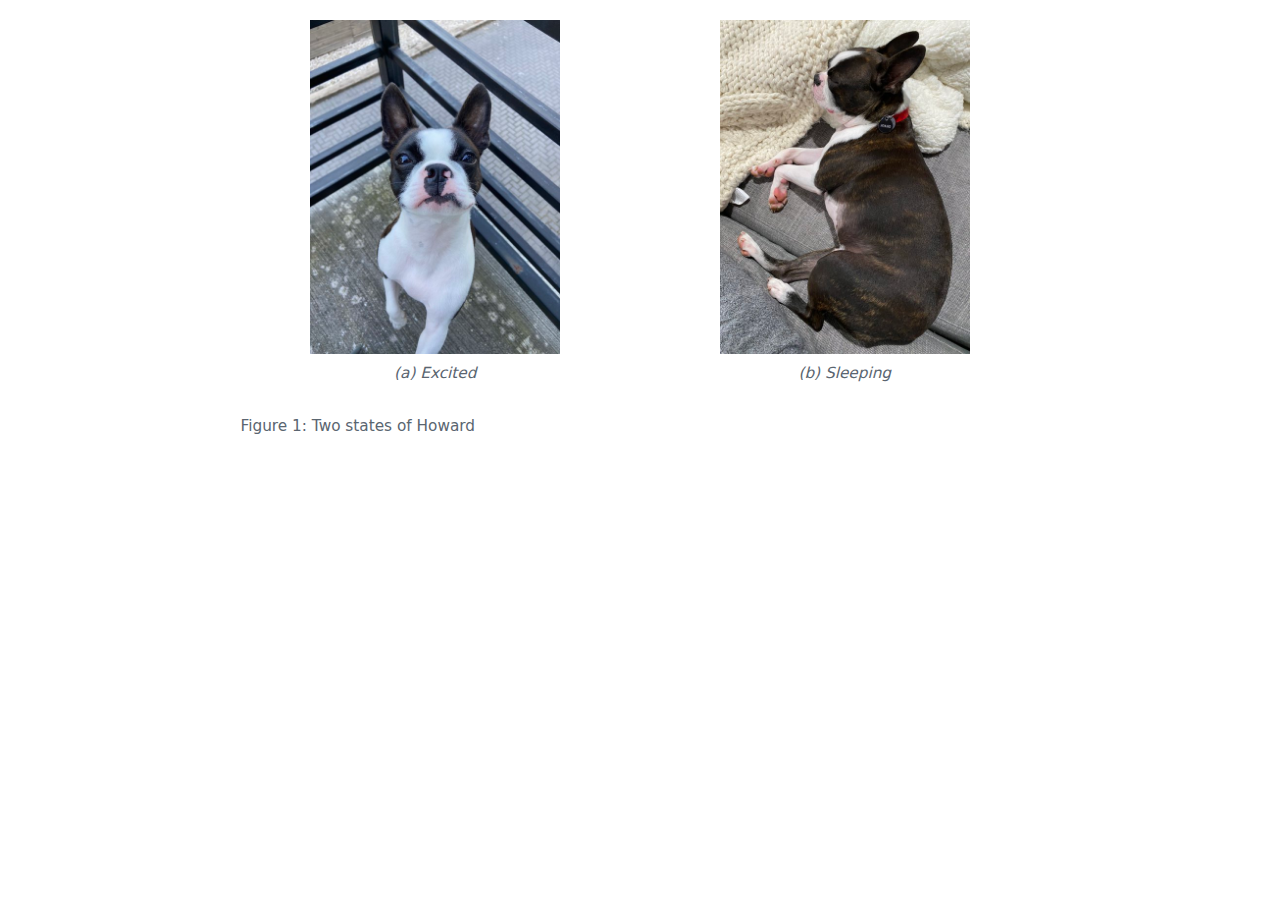
<file: materials/static/sub-figure.html>
<!DOCTYPE html>
<html xmlns="http://www.w3.org/1999/xhtml" lang="en" xml:lang="en"><head>

<meta charset="utf-8">
<meta name="generator" content="quarto-1.4.554">

<meta name="viewport" content="width=device-width, initial-scale=1.0, user-scalable=yes">


<title>sub-figure</title>
<style>
code{white-space: pre-wrap;}
span.smallcaps{font-variant: small-caps;}
div.columns{display: flex; gap: min(4vw, 1.5em);}
div.column{flex: auto; overflow-x: auto;}
div.hanging-indent{margin-left: 1.5em; text-indent: -1.5em;}
ul.task-list{list-style: none;}
ul.task-list li input[type="checkbox"] {
  width: 0.8em;
  margin: 0 0.8em 0.2em -1em; /* quarto-specific, see https://github.com/quarto-dev/quarto-cli/issues/4556 */ 
  vertical-align: middle;
}
</style>


<script src="sub-figure_files/libs/clipboard/clipboard.min.js"></script>
<script src="sub-figure_files/libs/quarto-html/quarto.js"></script>
<script src="sub-figure_files/libs/quarto-html/popper.min.js"></script>
<script src="sub-figure_files/libs/quarto-html/tippy.umd.min.js"></script>
<script src="sub-figure_files/libs/quarto-html/anchor.min.js"></script>
<link href="sub-figure_files/libs/quarto-html/tippy.css" rel="stylesheet">
<link href="sub-figure_files/libs/quarto-html/quarto-syntax-highlighting.css" rel="stylesheet" id="quarto-text-highlighting-styles">
<script src="sub-figure_files/libs/bootstrap/bootstrap.min.js"></script>
<link href="sub-figure_files/libs/bootstrap/bootstrap-icons.css" rel="stylesheet">
<link href="sub-figure_files/libs/bootstrap/bootstrap.min.css" rel="stylesheet" id="quarto-bootstrap" data-mode="light">


</head>

<body class="fullcontent">

<div id="quarto-content" class="page-columns page-rows-contents page-layout-article">

<main class="content" id="quarto-document-content">




<div id="fig-bostons" class="quarto-layout-panel">
<figure class="quarto-float quarto-float-fig figure">
<div aria-describedby="fig-bostons-caption-0ceaefa1-69ba-4598-a22c-09a6ac19f8ca">
<div class="quarto-layout-row">
<div class="quarto-layout-cell-subref quarto-layout-cell" data-ref-parent="fig-bostons" style="flex-basis: 50.0%;justify-content: flex-start;">
<div id="fig-boston" class="quarto-figure quarto-figure-center quarto-float anchored">
<figure class="quarto-float quarto-subfloat-fig figure">
<div aria-describedby="fig-boston-caption-0ceaefa1-69ba-4598-a22c-09a6ac19f8ca">
<img src="../images/boston-terrier.png" class="img-fluid figure-img" data-ref-parent="fig-bostons" width="250">
</div>
<figcaption class="quarto-float-caption-bottom quarto-subfloat-caption quarto-subfloat-fig" id="fig-boston-caption-0ceaefa1-69ba-4598-a22c-09a6ac19f8ca">
(a) Excited
</figcaption>
</figure>
</div>
</div>
<div class="quarto-layout-cell-subref quarto-layout-cell" data-ref-parent="fig-bostons" style="flex-basis: 50.0%;justify-content: flex-start;">
<div id="fig-sleep" class="quarto-figure quarto-figure-center quarto-float anchored">
<figure class="quarto-float quarto-subfloat-fig figure">
<div aria-describedby="fig-sleep-caption-0ceaefa1-69ba-4598-a22c-09a6ac19f8ca">
<img src="../images/boston-sleep.png" class="img-fluid figure-img" data-ref-parent="fig-bostons" width="250">
</div>
<figcaption class="quarto-float-caption-bottom quarto-subfloat-caption quarto-subfloat-fig" id="fig-sleep-caption-0ceaefa1-69ba-4598-a22c-09a6ac19f8ca">
(b) Sleeping
</figcaption>
</figure>
</div>
</div>
</div>
</div>
<figcaption class="quarto-float-caption-bottom quarto-float-caption quarto-float-fig" id="fig-bostons-caption-0ceaefa1-69ba-4598-a22c-09a6ac19f8ca">
Figure&nbsp;1: Two states of Howard
</figcaption>
</figure>
</div>

</main>
<!-- /main column -->
<script id="quarto-html-after-body" type="application/javascript">
window.document.addEventListener("DOMContentLoaded", function (event) {
  const toggleBodyColorMode = (bsSheetEl) => {
    const mode = bsSheetEl.getAttribute("data-mode");
    const bodyEl = window.document.querySelector("body");
    if (mode === "dark") {
      bodyEl.classList.add("quarto-dark");
      bodyEl.classList.remove("quarto-light");
    } else {
      bodyEl.classList.add("quarto-light");
      bodyEl.classList.remove("quarto-dark");
    }
  }
  const toggleBodyColorPrimary = () => {
    const bsSheetEl = window.document.querySelector("link#quarto-bootstrap");
    if (bsSheetEl) {
      toggleBodyColorMode(bsSheetEl);
    }
  }
  toggleBodyColorPrimary();  
  const icon = "";
  const anchorJS = new window.AnchorJS();
  anchorJS.options = {
    placement: 'right',
    icon: icon
  };
  anchorJS.add('.anchored');
  const isCodeAnnotation = (el) => {
    for (const clz of el.classList) {
      if (clz.startsWith('code-annotation-')) {                     
        return true;
      }
    }
    return false;
  }
  const clipboard = new window.ClipboardJS('.code-copy-button', {
    text: function(trigger) {
      const codeEl = trigger.previousElementSibling.cloneNode(true);
      for (const childEl of codeEl.children) {
        if (isCodeAnnotation(childEl)) {
          childEl.remove();
        }
      }
      return codeEl.innerText;
    }
  });
  clipboard.on('success', function(e) {
    // button target
    const button = e.trigger;
    // don't keep focus
    button.blur();
    // flash "checked"
    button.classList.add('code-copy-button-checked');
    var currentTitle = button.getAttribute("title");
    button.setAttribute("title", "Copied!");
    let tooltip;
    if (window.bootstrap) {
      button.setAttribute("data-bs-toggle", "tooltip");
      button.setAttribute("data-bs-placement", "left");
      button.setAttribute("data-bs-title", "Copied!");
      tooltip = new bootstrap.Tooltip(button, 
        { trigger: "manual", 
          customClass: "code-copy-button-tooltip",
          offset: [0, -8]});
      tooltip.show();    
    }
    setTimeout(function() {
      if (tooltip) {
        tooltip.hide();
        button.removeAttribute("data-bs-title");
        button.removeAttribute("data-bs-toggle");
        button.removeAttribute("data-bs-placement");
      }
      button.setAttribute("title", currentTitle);
      button.classList.remove('code-copy-button-checked');
    }, 1000);
    // clear code selection
    e.clearSelection();
  });
    var localhostRegex = new RegExp(/^(?:http|https):\/\/localhost\:?[0-9]*\//);
    var mailtoRegex = new RegExp(/^mailto:/);
      var filterRegex = new RegExp('/' + window.location.host + '/');
    var isInternal = (href) => {
        return filterRegex.test(href) || localhostRegex.test(href) || mailtoRegex.test(href);
    }
    // Inspect non-navigation links and adorn them if external
 	var links = window.document.querySelectorAll('a[href]:not(.nav-link):not(.navbar-brand):not(.toc-action):not(.sidebar-link):not(.sidebar-item-toggle):not(.pagination-link):not(.no-external):not([aria-hidden]):not(.dropdown-item):not(.quarto-navigation-tool)');
    for (var i=0; i<links.length; i++) {
      const link = links[i];
      if (!isInternal(link.href)) {
        // undo the damage that might have been done by quarto-nav.js in the case of
        // links that we want to consider external
        if (link.dataset.originalHref !== undefined) {
          link.href = link.dataset.originalHref;
        }
      }
    }
  function tippyHover(el, contentFn, onTriggerFn, onUntriggerFn) {
    const config = {
      allowHTML: true,
      maxWidth: 500,
      delay: 100,
      arrow: false,
      appendTo: function(el) {
          return el.parentElement;
      },
      interactive: true,
      interactiveBorder: 10,
      theme: 'quarto',
      placement: 'bottom-start',
    };
    if (contentFn) {
      config.content = contentFn;
    }
    if (onTriggerFn) {
      config.onTrigger = onTriggerFn;
    }
    if (onUntriggerFn) {
      config.onUntrigger = onUntriggerFn;
    }
    window.tippy(el, config); 
  }
  const noterefs = window.document.querySelectorAll('a[role="doc-noteref"]');
  for (var i=0; i<noterefs.length; i++) {
    const ref = noterefs[i];
    tippyHover(ref, function() {
      // use id or data attribute instead here
      let href = ref.getAttribute('data-footnote-href') || ref.getAttribute('href');
      try { href = new URL(href).hash; } catch {}
      const id = href.replace(/^#\/?/, "");
      const note = window.document.getElementById(id);
      if (note) {
        return note.innerHTML;
      } else {
        return "";
      }
    });
  }
  const xrefs = window.document.querySelectorAll('a.quarto-xref');
  const processXRef = (id, note) => {
    // Strip column container classes
    const stripColumnClz = (el) => {
      el.classList.remove("page-full", "page-columns");
      if (el.children) {
        for (const child of el.children) {
          stripColumnClz(child);
        }
      }
    }
    stripColumnClz(note)
    if (id === null || id.startsWith('sec-')) {
      // Special case sections, only their first couple elements
      const container = document.createElement("div");
      if (note.children && note.children.length > 2) {
        container.appendChild(note.children[0].cloneNode(true));
        for (let i = 1; i < note.children.length; i++) {
          const child = note.children[i];
          if (child.tagName === "P" && child.innerText === "") {
            continue;
          } else {
            container.appendChild(child.cloneNode(true));
            break;
          }
        }
        if (window.Quarto?.typesetMath) {
          window.Quarto.typesetMath(container);
        }
        return container.innerHTML
      } else {
        if (window.Quarto?.typesetMath) {
          window.Quarto.typesetMath(note);
        }
        return note.innerHTML;
      }
    } else {
      // Remove any anchor links if they are present
      const anchorLink = note.querySelector('a.anchorjs-link');
      if (anchorLink) {
        anchorLink.remove();
      }
      if (window.Quarto?.typesetMath) {
        window.Quarto.typesetMath(note);
      }
      // TODO in 1.5, we should make sure this works without a callout special case
      if (note.classList.contains("callout")) {
        return note.outerHTML;
      } else {
        return note.innerHTML;
      }
    }
  }
  for (var i=0; i<xrefs.length; i++) {
    const xref = xrefs[i];
    tippyHover(xref, undefined, function(instance) {
      instance.disable();
      let url = xref.getAttribute('href');
      let hash = undefined; 
      if (url.startsWith('#')) {
        hash = url;
      } else {
        try { hash = new URL(url).hash; } catch {}
      }
      if (hash) {
        const id = hash.replace(/^#\/?/, "");
        const note = window.document.getElementById(id);
        if (note !== null) {
          try {
            const html = processXRef(id, note.cloneNode(true));
            instance.setContent(html);
          } finally {
            instance.enable();
            instance.show();
          }
        } else {
          // See if we can fetch this
          fetch(url.split('#')[0])
          .then(res => res.text())
          .then(html => {
            const parser = new DOMParser();
            const htmlDoc = parser.parseFromString(html, "text/html");
            const note = htmlDoc.getElementById(id);
            if (note !== null) {
              const html = processXRef(id, note);
              instance.setContent(html);
            } 
          }).finally(() => {
            instance.enable();
            instance.show();
          });
        }
      } else {
        // See if we can fetch a full url (with no hash to target)
        // This is a special case and we should probably do some content thinning / targeting
        fetch(url)
        .then(res => res.text())
        .then(html => {
          const parser = new DOMParser();
          const htmlDoc = parser.parseFromString(html, "text/html");
          const note = htmlDoc.querySelector('main.content');
          if (note !== null) {
            // This should only happen for chapter cross references
            // (since there is no id in the URL)
            // remove the first header
            if (note.children.length > 0 && note.children[0].tagName === "HEADER") {
              note.children[0].remove();
            }
            const html = processXRef(null, note);
            instance.setContent(html);
          } 
        }).finally(() => {
          instance.enable();
          instance.show();
        });
      }
    }, function(instance) {
    });
  }
      let selectedAnnoteEl;
      const selectorForAnnotation = ( cell, annotation) => {
        let cellAttr = 'data-code-cell="' + cell + '"';
        let lineAttr = 'data-code-annotation="' +  annotation + '"';
        const selector = 'span[' + cellAttr + '][' + lineAttr + ']';
        return selector;
      }
      const selectCodeLines = (annoteEl) => {
        const doc = window.document;
        const targetCell = annoteEl.getAttribute("data-target-cell");
        const targetAnnotation = annoteEl.getAttribute("data-target-annotation");
        const annoteSpan = window.document.querySelector(selectorForAnnotation(targetCell, targetAnnotation));
        const lines = annoteSpan.getAttribute("data-code-lines").split(",");
        const lineIds = lines.map((line) => {
          return targetCell + "-" + line;
        })
        let top = null;
        let height = null;
        let parent = null;
        if (lineIds.length > 0) {
            //compute the position of the single el (top and bottom and make a div)
            const el = window.document.getElementById(lineIds[0]);
            top = el.offsetTop;
            height = el.offsetHeight;
            parent = el.parentElement.parentElement;
          if (lineIds.length > 1) {
            const lastEl = window.document.getElementById(lineIds[lineIds.length - 1]);
            const bottom = lastEl.offsetTop + lastEl.offsetHeight;
            height = bottom - top;
          }
          if (top !== null && height !== null && parent !== null) {
            // cook up a div (if necessary) and position it 
            let div = window.document.getElementById("code-annotation-line-highlight");
            if (div === null) {
              div = window.document.createElement("div");
              div.setAttribute("id", "code-annotation-line-highlight");
              div.style.position = 'absolute';
              parent.appendChild(div);
            }
            div.style.top = top - 2 + "px";
            div.style.height = height + 4 + "px";
            div.style.left = 0;
            let gutterDiv = window.document.getElementById("code-annotation-line-highlight-gutter");
            if (gutterDiv === null) {
              gutterDiv = window.document.createElement("div");
              gutterDiv.setAttribute("id", "code-annotation-line-highlight-gutter");
              gutterDiv.style.position = 'absolute';
              const codeCell = window.document.getElementById(targetCell);
              const gutter = codeCell.querySelector('.code-annotation-gutter');
              gutter.appendChild(gutterDiv);
            }
            gutterDiv.style.top = top - 2 + "px";
            gutterDiv.style.height = height + 4 + "px";
          }
          selectedAnnoteEl = annoteEl;
        }
      };
      const unselectCodeLines = () => {
        const elementsIds = ["code-annotation-line-highlight", "code-annotation-line-highlight-gutter"];
        elementsIds.forEach((elId) => {
          const div = window.document.getElementById(elId);
          if (div) {
            div.remove();
          }
        });
        selectedAnnoteEl = undefined;
      };
        // Handle positioning of the toggle
    window.addEventListener(
      "resize",
      throttle(() => {
        elRect = undefined;
        if (selectedAnnoteEl) {
          selectCodeLines(selectedAnnoteEl);
        }
      }, 10)
    );
    function throttle(fn, ms) {
    let throttle = false;
    let timer;
      return (...args) => {
        if(!throttle) { // first call gets through
            fn.apply(this, args);
            throttle = true;
        } else { // all the others get throttled
            if(timer) clearTimeout(timer); // cancel #2
            timer = setTimeout(() => {
              fn.apply(this, args);
              timer = throttle = false;
            }, ms);
        }
      };
    }
      // Attach click handler to the DT
      const annoteDls = window.document.querySelectorAll('dt[data-target-cell]');
      for (const annoteDlNode of annoteDls) {
        annoteDlNode.addEventListener('click', (event) => {
          const clickedEl = event.target;
          if (clickedEl !== selectedAnnoteEl) {
            unselectCodeLines();
            const activeEl = window.document.querySelector('dt[data-target-cell].code-annotation-active');
            if (activeEl) {
              activeEl.classList.remove('code-annotation-active');
            }
            selectCodeLines(clickedEl);
            clickedEl.classList.add('code-annotation-active');
          } else {
            // Unselect the line
            unselectCodeLines();
            clickedEl.classList.remove('code-annotation-active');
          }
        });
      }
  const findCites = (el) => {
    const parentEl = el.parentElement;
    if (parentEl) {
      const cites = parentEl.dataset.cites;
      if (cites) {
        return {
          el,
          cites: cites.split(' ')
        };
      } else {
        return findCites(el.parentElement)
      }
    } else {
      return undefined;
    }
  };
  var bibliorefs = window.document.querySelectorAll('a[role="doc-biblioref"]');
  for (var i=0; i<bibliorefs.length; i++) {
    const ref = bibliorefs[i];
    const citeInfo = findCites(ref);
    if (citeInfo) {
      tippyHover(citeInfo.el, function() {
        var popup = window.document.createElement('div');
        citeInfo.cites.forEach(function(cite) {
          var citeDiv = window.document.createElement('div');
          citeDiv.classList.add('hanging-indent');
          citeDiv.classList.add('csl-entry');
          var biblioDiv = window.document.getElementById('ref-' + cite);
          if (biblioDiv) {
            citeDiv.innerHTML = biblioDiv.innerHTML;
          }
          popup.appendChild(citeDiv);
        });
        return popup.innerHTML;
      });
    }
  }
});
</script>
</div> <!-- /content -->




</body></html>
</file>
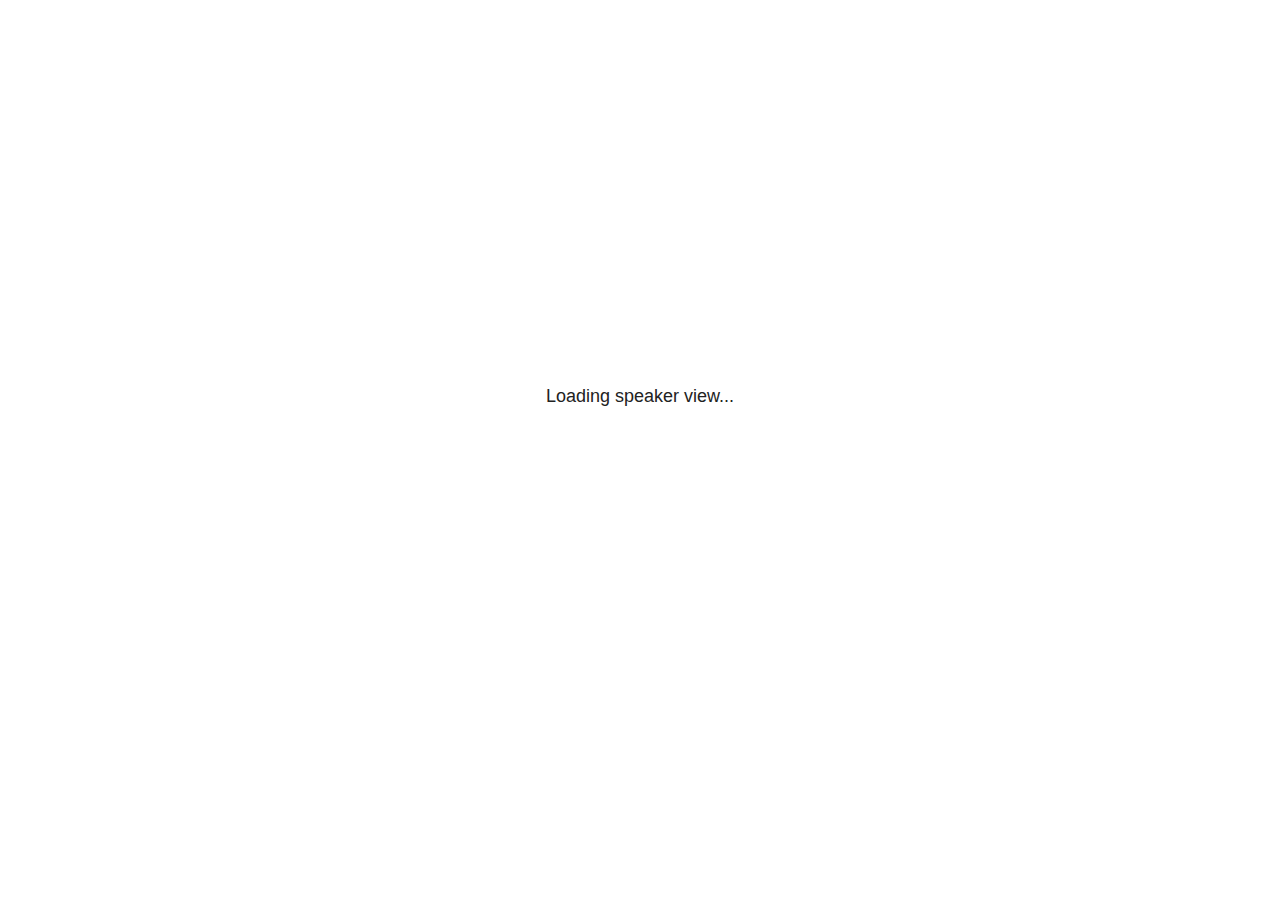
<file: docs/site_libs/revealjs/plugin/notes/speaker-view.html>
<!--
	NOTE: You need to build the notes plugin after making changes to this file.
-->
<html lang="en">
	<head>
		<meta charset="utf-8">

		<title>reveal.js - Speaker View</title>

		<style>
			body {
				font-family: Helvetica;
				font-size: 18px;
			}

			#current-slide,
			#upcoming-slide,
			#speaker-controls {
				padding: 6px;
				box-sizing: border-box;
				-moz-box-sizing: border-box;
			}

			#current-slide iframe,
			#upcoming-slide iframe {
				width: 100%;
				height: 100%;
				border: 1px solid #ddd;
			}

			#current-slide .label,
			#upcoming-slide .label {
				position: absolute;
				top: 10px;
				left: 10px;
				z-index: 2;
			}

			#connection-status {
				position: absolute;
				top: 0;
				left: 0;
				width: 100%;
				height: 100%;
				z-index: 20;
				padding: 30% 20% 20% 20%;
				font-size: 18px;
				color: #222;
				background: #fff;
				text-align: center;
				box-sizing: border-box;
				line-height: 1.4;
			}

			.overlay-element {
				height: 34px;
				line-height: 34px;
				padding: 0 10px;
				text-shadow: none;
				background: rgba( 220, 220, 220, 0.8 );
				color: #222;
				font-size: 14px;
			}

			.overlay-element.interactive:hover {
				background: rgba( 220, 220, 220, 1 );
			}

			#current-slide {
				position: absolute;
				width: 60%;
				height: 100%;
				top: 0;
				left: 0;
				padding-right: 0;
			}

			#upcoming-slide {
				position: absolute;
				width: 40%;
				height: 40%;
				right: 0;
				top: 0;
			}

			/* Speaker controls */
			#speaker-controls {
				position: absolute;
				top: 40%;
				right: 0;
				width: 40%;
				height: 60%;
				overflow: auto;
				font-size: 18px;
			}

				.speaker-controls-time.hidden,
				.speaker-controls-notes.hidden {
					display: none;
				}

				.speaker-controls-time .label,
				.speaker-controls-pace .label,
				.speaker-controls-notes .label {
					text-transform: uppercase;
					font-weight: normal;
					font-size: 0.66em;
					color: #666;
					margin: 0;
				}

				.speaker-controls-time, .speaker-controls-pace {
					border-bottom: 1px solid rgba( 200, 200, 200, 0.5 );
					margin-bottom: 10px;
					padding: 10px 16px;
					padding-bottom: 20px;
					cursor: pointer;
				}

				.speaker-controls-time .reset-button {
					opacity: 0;
					float: right;
					color: #666;
					text-decoration: none;
				}
				.speaker-controls-time:hover .reset-button {
					opacity: 1;
				}

				.speaker-controls-time .timer,
				.speaker-controls-time .clock {
					width: 50%;
				}

				.speaker-controls-time .timer,
				.speaker-controls-time .clock,
				.speaker-controls-time .pacing .hours-value,
				.speaker-controls-time .pacing .minutes-value,
				.speaker-controls-time .pacing .seconds-value {
					font-size: 1.9em;
				}

				.speaker-controls-time .timer {
					float: left;
				}

				.speaker-controls-time .clock {
					float: right;
					text-align: right;
				}

				.speaker-controls-time span.mute {
					opacity: 0.3;
				}

				.speaker-controls-time .pacing-title {
					margin-top: 5px;
				}

				.speaker-controls-time .pacing.ahead {
					color: blue;
				}

				.speaker-controls-time .pacing.on-track {
					color: green;
				}

				.speaker-controls-time .pacing.behind {
					color: red;
				}

				.speaker-controls-notes {
					padding: 10px 16px;
				}

				.speaker-controls-notes .value {
					margin-top: 5px;
					line-height: 1.4;
					font-size: 1.2em;
				}

			/* Layout selector */
			#speaker-layout {
				position: absolute;
				top: 10px;
				right: 10px;
				color: #222;
				z-index: 10;
			}
				#speaker-layout select {
					position: absolute;
					width: 100%;
					height: 100%;
					top: 0;
					left: 0;
					border: 0;
					box-shadow: 0;
					cursor: pointer;
					opacity: 0;

					font-size: 1em;
					background-color: transparent;

					-moz-appearance: none;
					-webkit-appearance: none;
					-webkit-tap-highlight-color: rgba(0, 0, 0, 0);
				}

				#speaker-layout select:focus {
					outline: none;
					box-shadow: none;
				}

			.clear {
				clear: both;
			}

			/* Speaker layout: Wide */
			body[data-speaker-layout="wide"] #current-slide,
			body[data-speaker-layout="wide"] #upcoming-slide {
				width: 50%;
				height: 45%;
				padding: 6px;
			}

			body[data-speaker-layout="wide"] #current-slide {
				top: 0;
				left: 0;
			}

			body[data-speaker-layout="wide"] #upcoming-slide {
				top: 0;
				left: 50%;
			}

			body[data-speaker-layout="wide"] #speaker-controls {
				top: 45%;
				left: 0;
				width: 100%;
				height: 50%;
				font-size: 1.25em;
			}

			/* Speaker layout: Tall */
			body[data-speaker-layout="tall"] #current-slide,
			body[data-speaker-layout="tall"] #upcoming-slide {
				width: 45%;
				height: 50%;
				padding: 6px;
			}

			body[data-speaker-layout="tall"] #current-slide {
				top: 0;
				left: 0;
			}

			body[data-speaker-layout="tall"] #upcoming-slide {
				top: 50%;
				left: 0;
			}

			body[data-speaker-layout="tall"] #speaker-controls {
				padding-top: 40px;
				top: 0;
				left: 45%;
				width: 55%;
				height: 100%;
				font-size: 1.25em;
			}

			/* Speaker layout: Notes only */
			body[data-speaker-layout="notes-only"] #current-slide,
			body[data-speaker-layout="notes-only"] #upcoming-slide {
				display: none;
			}

			body[data-speaker-layout="notes-only"] #speaker-controls {
				padding-top: 40px;
				top: 0;
				left: 0;
				width: 100%;
				height: 100%;
				font-size: 1.25em;
			}

			@media screen and (max-width: 1080px) {
				body[data-speaker-layout="default"] #speaker-controls {
					font-size: 16px;
				}
			}

			@media screen and (max-width: 900px) {
				body[data-speaker-layout="default"] #speaker-controls {
					font-size: 14px;
				}
			}

			@media screen and (max-width: 800px) {
				body[data-speaker-layout="default"] #speaker-controls {
					font-size: 12px;
				}
			}

		</style>
	</head>

	<body>

		<div id="connection-status">Loading speaker view...</div>

		<div id="current-slide"></div>
		<div id="upcoming-slide"><span class="overlay-element label">Upcoming</span></div>
		<div id="speaker-controls">
			<div class="speaker-controls-time">
				<h4 class="label">Time <span class="reset-button">Click to Reset</span></h4>
				<div class="clock">
					<span class="clock-value">0:00 AM</span>
				</div>
				<div class="timer">
					<span class="hours-value">00</span><span class="minutes-value">:00</span><span class="seconds-value">:00</span>
				</div>
				<div class="clear"></div>

				<h4 class="label pacing-title" style="display: none">Pacing – Time to finish current slide</h4>
				<div class="pacing" style="display: none">
					<span class="hours-value">00</span><span class="minutes-value">:00</span><span class="seconds-value">:00</span>
				</div>
			</div>

			<div class="speaker-controls-notes hidden">
				<h4 class="label">Notes</h4>
				<div class="value"></div>
			</div>
		</div>
		<div id="speaker-layout" class="overlay-element interactive">
			<span class="speaker-layout-label"></span>
			<select class="speaker-layout-dropdown"></select>
		</div>

		<script>

			(function() {

				var notes,
					notesValue,
					currentState,
					currentSlide,
					upcomingSlide,
					layoutLabel,
					layoutDropdown,
					pendingCalls = {},
					lastRevealApiCallId = 0,
					connected = false,
					whitelistedWindows = [window.opener];

				var SPEAKER_LAYOUTS = {
					'default': 'Default',
					'wide': 'Wide',
					'tall': 'Tall',
					'notes-only': 'Notes only'
				};

				setupLayout();

				var connectionStatus = document.querySelector( '#connection-status' );
				var connectionTimeout = setTimeout( function() {
					connectionStatus.innerHTML = 'Error connecting to main window.<br>Please try closing and reopening the speaker view.';
				}, 5000 );
;
				window.addEventListener( 'message', function( event ) {

					// Validate the origin of this message to prevent XSS
					if( window.location.origin !== event.origin && whitelistedWindows.indexOf( event.source ) === -1 ) {
						return;
					}

					clearTimeout( connectionTimeout );
					connectionStatus.style.display = 'none';

					var data = JSON.parse( event.data );

					// The overview mode is only useful to the reveal.js instance
					// where navigation occurs so we don't sync it
					if( data.state ) delete data.state.overview;

					// Messages sent by the notes plugin inside of the main window
					if( data && data.namespace === 'reveal-notes' ) {
						if( data.type === 'connect' ) {
							handleConnectMessage( data );
						}
						else if( data.type === 'state' ) {
							handleStateMessage( data );
						}
						else if( data.type === 'return' ) {
							pendingCalls[data.callId](data.result);
							delete pendingCalls[data.callId];
						}
					}
					// Messages sent by the reveal.js inside of the current slide preview
					else if( data && data.namespace === 'reveal' ) {
						if( /ready/.test( data.eventName ) ) {
							// Send a message back to notify that the handshake is complete
							window.opener.postMessage( JSON.stringify({ namespace: 'reveal-notes', type: 'connected'} ), '*' );
						}
						else if( /slidechanged|fragmentshown|fragmenthidden|paused|resumed/.test( data.eventName ) && currentState !== JSON.stringify( data.state ) ) {

							dispatchStateToMainWindow( data.state );

						}
					}

				} );

				/**
				 * Updates the presentation in the main window to match the state
				 * of the presentation in the notes window.
				 */
				const dispatchStateToMainWindow = debounce(( state ) => {
					window.opener.postMessage( JSON.stringify({ method: 'setState', args: [ state ]} ), '*' );
				}, 500);

				/**
				 * Asynchronously calls the Reveal.js API of the main frame.
				 */
				function callRevealApi( methodName, methodArguments, callback ) {

					var callId = ++lastRevealApiCallId;
					pendingCalls[callId] = callback;
					window.opener.postMessage( JSON.stringify( {
						namespace: 'reveal-notes',
						type: 'call',
						callId: callId,
						methodName: methodName,
						arguments: methodArguments
					} ), '*' );

				}

				/**
				 * Called when the main window is trying to establish a
				 * connection.
				 */
				function handleConnectMessage( data ) {

					if( connected === false ) {
						connected = true;

						setupIframes( data );
						setupKeyboard();
						setupNotes();
						setupTimer();
						setupHeartbeat();
					}

				}

				/**
				 * Called when the main window sends an updated state.
				 */
				function handleStateMessage( data ) {

					// Store the most recently set state to avoid circular loops
					// applying the same state
					currentState = JSON.stringify( data.state );

					// No need for updating the notes in case of fragment changes
					if ( data.notes ) {
						notes.classList.remove( 'hidden' );
						notesValue.style.whiteSpace = data.whitespace;
						if( data.markdown ) {
							notesValue.innerHTML = marked( data.notes );
						}
						else {
							notesValue.innerHTML = data.notes;
						}
					}
					else {
						notes.classList.add( 'hidden' );
					}

					// Update the note slides
					currentSlide.contentWindow.postMessage( JSON.stringify({ method: 'setState', args: [ data.state ] }), '*' );
					upcomingSlide.contentWindow.postMessage( JSON.stringify({ method: 'setState', args: [ data.state ] }), '*' );
					upcomingSlide.contentWindow.postMessage( JSON.stringify({ method: 'next' }), '*' );

				}

				// Limit to max one state update per X ms
				handleStateMessage = debounce( handleStateMessage, 200 );

				/**
				 * Forward keyboard events to the current slide window.
				 * This enables keyboard events to work even if focus
				 * isn't set on the current slide iframe.
				 *
				 * Block F5 default handling, it reloads and disconnects
				 * the speaker notes window.
				 */
				function setupKeyboard() {

					document.addEventListener( 'keydown', function( event ) {
						if( event.keyCode === 116 || ( event.metaKey && event.keyCode === 82 ) ) {
							event.preventDefault();
							return false;
						}
						currentSlide.contentWindow.postMessage( JSON.stringify({ method: 'triggerKey', args: [ event.keyCode ] }), '*' );
					} );

				}

				/**
				 * Creates the preview iframes.
				 */
				function setupIframes( data ) {

					var params = [
						'receiver',
						'progress=false',
						'history=false',
						'transition=none',
						'autoSlide=0',
						'backgroundTransition=none'
					].join( '&' );

					var urlSeparator = /\?/.test(data.url) ? '&' : '?';
					var hash = '#/' + data.state.indexh + '/' + data.state.indexv;
					var currentURL = data.url + urlSeparator + params + '&postMessageEvents=true' + hash;
					var upcomingURL = data.url + urlSeparator + params + '&controls=false' + hash;

					currentSlide = document.createElement( 'iframe' );
					currentSlide.setAttribute( 'width', 1280 );
					currentSlide.setAttribute( 'height', 1024 );
					currentSlide.setAttribute( 'src', currentURL );
					document.querySelector( '#current-slide' ).appendChild( currentSlide );

					upcomingSlide = document.createElement( 'iframe' );
					upcomingSlide.setAttribute( 'width', 640 );
					upcomingSlide.setAttribute( 'height', 512 );
					upcomingSlide.setAttribute( 'src', upcomingURL );
					document.querySelector( '#upcoming-slide' ).appendChild( upcomingSlide );

					whitelistedWindows.push( currentSlide.contentWindow, upcomingSlide.contentWindow );

				}

				/**
				 * Setup the notes UI.
				 */
				function setupNotes() {

					notes = document.querySelector( '.speaker-controls-notes' );
					notesValue = document.querySelector( '.speaker-controls-notes .value' );

				}

				/**
				 * We send out a heartbeat at all times to ensure we can
				 * reconnect with the main presentation window after reloads.
				 */
				function setupHeartbeat() {

					setInterval( () => {
						window.opener.postMessage( JSON.stringify({ namespace: 'reveal-notes', type: 'heartbeat'} ), '*' );
					}, 1000 );

				}

				function getTimings( callback ) {

					callRevealApi( 'getSlidesAttributes', [], function ( slideAttributes ) {
						callRevealApi( 'getConfig', [], function ( config ) {
							var totalTime = config.totalTime;
							var minTimePerSlide = config.minimumTimePerSlide || 0;
							var defaultTiming = config.defaultTiming;
							if ((defaultTiming == null) && (totalTime == null)) {
								callback(null);
								return;
							}
							// Setting totalTime overrides defaultTiming
							if (totalTime) {
								defaultTiming = 0;
							}
							var timings = [];
							for ( var i in slideAttributes ) {
								var slide = slideAttributes[ i ];
								var timing = defaultTiming;
								if( slide.hasOwnProperty( 'data-timing' )) {
									var t = slide[ 'data-timing' ];
									timing = parseInt(t);
									if( isNaN(timing) ) {
										console.warn("Could not parse timing '" + t + "' of slide " + i + "; using default of " + defaultTiming);
										timing = defaultTiming;
									}
								}
								timings.push(timing);
							}
							if ( totalTime ) {
								// After we've allocated time to individual slides, we summarize it and
								// subtract it from the total time
								var remainingTime = totalTime - timings.reduce( function(a, b) { return a + b; }, 0 );
								// The remaining time is divided by the number of slides that have 0 seconds
								// allocated at the moment, giving the average time-per-slide on the remaining slides
								var remainingSlides = (timings.filter( function(x) { return x == 0 }) ).length
								var timePerSlide = Math.round( remainingTime / remainingSlides, 0 )
								// And now we replace every zero-value timing with that average
								timings = timings.map( function(x) { return (x==0 ? timePerSlide : x) } );
							}
							var slidesUnderMinimum = timings.filter( function(x) { return (x < minTimePerSlide) } ).length
							if ( slidesUnderMinimum ) {
								message = "The pacing time for " + slidesUnderMinimum + " slide(s) is under the configured minimum of " + minTimePerSlide + " seconds. Check the data-timing attribute on individual slides, or consider increasing the totalTime or minimumTimePerSlide configuration options (or removing some slides).";
								alert(message);
							}
							callback( timings );
						} );
					} );

				}

				/**
				 * Return the number of seconds allocated for presenting
				 * all slides up to and including this one.
				 */
				function getTimeAllocated( timings, callback ) {

					callRevealApi( 'getSlidePastCount', [], function ( currentSlide ) {
						var allocated = 0;
						for (var i in timings.slice(0, currentSlide + 1)) {
							allocated += timings[i];
						}
						callback( allocated );
					} );

				}

				/**
				 * Create the timer and clock and start updating them
				 * at an interval.
				 */
				function setupTimer() {

					var start = new Date(),
					timeEl = document.querySelector( '.speaker-controls-time' ),
					clockEl = timeEl.querySelector( '.clock-value' ),
					hoursEl = timeEl.querySelector( '.hours-value' ),
					minutesEl = timeEl.querySelector( '.minutes-value' ),
					secondsEl = timeEl.querySelector( '.seconds-value' ),
					pacingTitleEl = timeEl.querySelector( '.pacing-title' ),
					pacingEl = timeEl.querySelector( '.pacing' ),
					pacingHoursEl = pacingEl.querySelector( '.hours-value' ),
					pacingMinutesEl = pacingEl.querySelector( '.minutes-value' ),
					pacingSecondsEl = pacingEl.querySelector( '.seconds-value' );

					var timings = null;
					getTimings( function ( _timings ) {

						timings = _timings;
						if (_timings !== null) {
							pacingTitleEl.style.removeProperty('display');
							pacingEl.style.removeProperty('display');
						}

						// Update once directly
						_updateTimer();

						// Then update every second
						setInterval( _updateTimer, 1000 );

					} );


					function _resetTimer() {

						if (timings == null) {
							start = new Date();
							_updateTimer();
						}
						else {
							// Reset timer to beginning of current slide
							getTimeAllocated( timings, function ( slideEndTimingSeconds ) {
								var slideEndTiming = slideEndTimingSeconds * 1000;
								callRevealApi( 'getSlidePastCount', [], function ( currentSlide ) {
									var currentSlideTiming = timings[currentSlide] * 1000;
									var previousSlidesTiming = slideEndTiming - currentSlideTiming;
									var now = new Date();
									start = new Date(now.getTime() - previousSlidesTiming);
									_updateTimer();
								} );
							} );
						}

					}

					timeEl.addEventListener( 'click', function() {
						_resetTimer();
						return false;
					} );

					function _displayTime( hrEl, minEl, secEl, time) {

						var sign = Math.sign(time) == -1 ? "-" : "";
						time = Math.abs(Math.round(time / 1000));
						var seconds = time % 60;
						var minutes = Math.floor( time / 60 ) % 60 ;
						var hours = Math.floor( time / ( 60 * 60 )) ;
						hrEl.innerHTML = sign + zeroPadInteger( hours );
						if (hours == 0) {
							hrEl.classList.add( 'mute' );
						}
						else {
							hrEl.classList.remove( 'mute' );
						}
						minEl.innerHTML = ':' + zeroPadInteger( minutes );
						if (hours == 0 && minutes == 0) {
							minEl.classList.add( 'mute' );
						}
						else {
							minEl.classList.remove( 'mute' );
						}
						secEl.innerHTML = ':' + zeroPadInteger( seconds );
					}

					function _updateTimer() {

						var diff, hours, minutes, seconds,
						now = new Date();

						diff = now.getTime() - start.getTime();

						clockEl.innerHTML = now.toLocaleTimeString( 'en-US', { hour12: true, hour: '2-digit', minute:'2-digit' } );
						_displayTime( hoursEl, minutesEl, secondsEl, diff );
						if (timings !== null) {
							_updatePacing(diff);
						}

					}

					function _updatePacing(diff) {

						getTimeAllocated( timings, function ( slideEndTimingSeconds ) {
							var slideEndTiming = slideEndTimingSeconds * 1000;

							callRevealApi( 'getSlidePastCount', [], function ( currentSlide ) {
								var currentSlideTiming = timings[currentSlide] * 1000;
								var timeLeftCurrentSlide = slideEndTiming - diff;
								if (timeLeftCurrentSlide < 0) {
									pacingEl.className = 'pacing behind';
								}
								else if (timeLeftCurrentSlide < currentSlideTiming) {
									pacingEl.className = 'pacing on-track';
								}
								else {
									pacingEl.className = 'pacing ahead';
								}
								_displayTime( pacingHoursEl, pacingMinutesEl, pacingSecondsEl, timeLeftCurrentSlide );
							} );
						} );
					}

				}

				/**
				 * Sets up the speaker view layout and layout selector.
				 */
				function setupLayout() {

					layoutDropdown = document.querySelector( '.speaker-layout-dropdown' );
					layoutLabel = document.querySelector( '.speaker-layout-label' );

					// Render the list of available layouts
					for( var id in SPEAKER_LAYOUTS ) {
						var option = document.createElement( 'option' );
						option.setAttribute( 'value', id );
						option.textContent = SPEAKER_LAYOUTS[ id ];
						layoutDropdown.appendChild( option );
					}

					// Monitor the dropdown for changes
					layoutDropdown.addEventListener( 'change', function( event ) {

						setLayout( layoutDropdown.value );

					}, false );

					// Restore any currently persisted layout
					setLayout( getLayout() );

				}

				/**
				 * Sets a new speaker view layout. The layout is persisted
				 * in local storage.
				 */
				function setLayout( value ) {

					var title = SPEAKER_LAYOUTS[ value ];

					layoutLabel.innerHTML = 'Layout' + ( title ? ( ': ' + title ) : '' );
					layoutDropdown.value = value;

					document.body.setAttribute( 'data-speaker-layout', value );

					// Persist locally
					if( supportsLocalStorage() ) {
						window.localStorage.setItem( 'reveal-speaker-layout', value );
					}

				}

				/**
				 * Returns the ID of the most recently set speaker layout
				 * or our default layout if none has been set.
				 */
				function getLayout() {

					if( supportsLocalStorage() ) {
						var layout = window.localStorage.getItem( 'reveal-speaker-layout' );
						if( layout ) {
							return layout;
						}
					}

					// Default to the first record in the layouts hash
					for( var id in SPEAKER_LAYOUTS ) {
						return id;
					}

				}

				function supportsLocalStorage() {

					try {
						localStorage.setItem('test', 'test');
						localStorage.removeItem('test');
						return true;
					}
					catch( e ) {
						return false;
					}

				}

				function zeroPadInteger( num ) {

					var str = '00' + parseInt( num );
					return str.substring( str.length - 2 );

				}

				/**
				 * Limits the frequency at which a function can be called.
				 */
				function debounce( fn, ms ) {

					var lastTime = 0,
						timeout;

					return function() {

						var args = arguments;
						var context = this;

						clearTimeout( timeout );

						var timeSinceLastCall = Date.now() - lastTime;
						if( timeSinceLastCall > ms ) {
							fn.apply( context, args );
							lastTime = Date.now();
						}
						else {
							timeout = setTimeout( function() {
								fn.apply( context, args );
								lastTime = Date.now();
							}, ms - timeSinceLastCall );
						}

					}

				}

			})();

		</script>
	</body>
</html>
</file>
<file: materials/static/sub-figure_files/libs/quarto-html/tippy.css>
.tippy-box[data-animation=fade][data-state=hidden]{opacity:0}[data-tippy-root]{max-width:calc(100vw - 10px)}.tippy-box{position:relative;background-color:#333;color:#fff;border-radius:4px;font-size:14px;line-height:1.4;white-space:normal;outline:0;transition-property:transform,visibility,opacity}.tippy-box[data-placement^=top]>.tippy-arrow{bottom:0}.tippy-box[data-placement^=top]>.tippy-arrow:before{bottom:-7px;left:0;border-width:8px 8px 0;border-top-color:initial;transform-origin:center top}.tippy-box[data-placement^=bottom]>.tippy-arrow{top:0}.tippy-box[data-placement^=bottom]>.tippy-arrow:before{top:-7px;left:0;border-width:0 8px 8px;border-bottom-color:initial;transform-origin:center bottom}.tippy-box[data-placement^=left]>.tippy-arrow{right:0}.tippy-box[data-placement^=left]>.tippy-arrow:before{border-width:8px 0 8px 8px;border-left-color:initial;right:-7px;transform-origin:center left}.tippy-box[data-placement^=right]>.tippy-arrow{left:0}.tippy-box[data-placement^=right]>.tippy-arrow:before{left:-7px;border-width:8px 8px 8px 0;border-right-color:initial;transform-origin:center right}.tippy-box[data-inertia][data-state=visible]{transition-timing-function:cubic-bezier(.54,1.5,.38,1.11)}.tippy-arrow{width:16px;height:16px;color:#333}.tippy-arrow:before{content:"";position:absolute;border-color:transparent;border-style:solid}.tippy-content{position:relative;padding:5px 9px;z-index:1}
</file>
<file: materials/static/sub-figure_files/libs/quarto-html/quarto-syntax-highlighting.css>
/* quarto syntax highlight colors */
:root {
  --quarto-hl-ot-color: #003B4F;
  --quarto-hl-at-color: #657422;
  --quarto-hl-ss-color: #20794D;
  --quarto-hl-an-color: #5E5E5E;
  --quarto-hl-fu-color: #4758AB;
  --quarto-hl-st-color: #20794D;
  --quarto-hl-cf-color: #003B4F;
  --quarto-hl-op-color: #5E5E5E;
  --quarto-hl-er-color: #AD0000;
  --quarto-hl-bn-color: #AD0000;
  --quarto-hl-al-color: #AD0000;
  --quarto-hl-va-color: #111111;
  --quarto-hl-bu-color: inherit;
  --quarto-hl-ex-color: inherit;
  --quarto-hl-pp-color: #AD0000;
  --quarto-hl-in-color: #5E5E5E;
  --quarto-hl-vs-color: #20794D;
  --quarto-hl-wa-color: #5E5E5E;
  --quarto-hl-do-color: #5E5E5E;
  --quarto-hl-im-color: #00769E;
  --quarto-hl-ch-color: #20794D;
  --quarto-hl-dt-color: #AD0000;
  --quarto-hl-fl-color: #AD0000;
  --quarto-hl-co-color: #5E5E5E;
  --quarto-hl-cv-color: #5E5E5E;
  --quarto-hl-cn-color: #8f5902;
  --quarto-hl-sc-color: #5E5E5E;
  --quarto-hl-dv-color: #AD0000;
  --quarto-hl-kw-color: #003B4F;
}

/* other quarto variables */
:root {
  --quarto-font-monospace: SFMono-Regular, Menlo, Monaco, Consolas, "Liberation Mono", "Courier New", monospace;
}

pre > code.sourceCode > span {
  color: #003B4F;
}

code span {
  color: #003B4F;
}

code.sourceCode > span {
  color: #003B4F;
}

div.sourceCode,
div.sourceCode pre.sourceCode {
  color: #003B4F;
}

code span.ot {
  color: #003B4F;
  font-style: inherit;
}

code span.at {
  color: #657422;
  font-style: inherit;
}

code span.ss {
  color: #20794D;
  font-style: inherit;
}

code span.an {
  color: #5E5E5E;
  font-style: inherit;
}

code span.fu {
  color: #4758AB;
  font-style: inherit;
}

code span.st {
  color: #20794D;
  font-style: inherit;
}

code span.cf {
  color: #003B4F;
  font-style: inherit;
}

code span.op {
  color: #5E5E5E;
  font-style: inherit;
}

code span.er {
  color: #AD0000;
  font-style: inherit;
}

code span.bn {
  color: #AD0000;
  font-style: inherit;
}

code span.al {
  color: #AD0000;
  font-style: inherit;
}

code span.va {
  color: #111111;
  font-style: inherit;
}

code span.bu {
  font-style: inherit;
}

code span.ex {
  font-style: inherit;
}

code span.pp {
  color: #AD0000;
  font-style: inherit;
}

code span.in {
  color: #5E5E5E;
  font-style: inherit;
}

code span.vs {
  color: #20794D;
  font-style: inherit;
}

code span.wa {
  color: #5E5E5E;
  font-style: italic;
}

code span.do {
  color: #5E5E5E;
  font-style: italic;
}

code span.im {
  color: #00769E;
  font-style: inherit;
}

code span.ch {
  color: #20794D;
  font-style: inherit;
}

code span.dt {
  color: #AD0000;
  font-style: inherit;
}

code span.fl {
  color: #AD0000;
  font-style: inherit;
}

code span.co {
  color: #5E5E5E;
  font-style: inherit;
}

code span.cv {
  color: #5E5E5E;
  font-style: italic;
}

code span.cn {
  color: #8f5902;
  font-style: inherit;
}

code span.sc {
  color: #5E5E5E;
  font-style: inherit;
}

code span.dv {
  color: #AD0000;
  font-style: inherit;
}

code span.kw {
  color: #003B4F;
  font-style: inherit;
}

.prevent-inlining {
  content: "</";
}

/*# sourceMappingURL=debc5d5d77c3f9108843748ff7464032.css.map */
</file>
